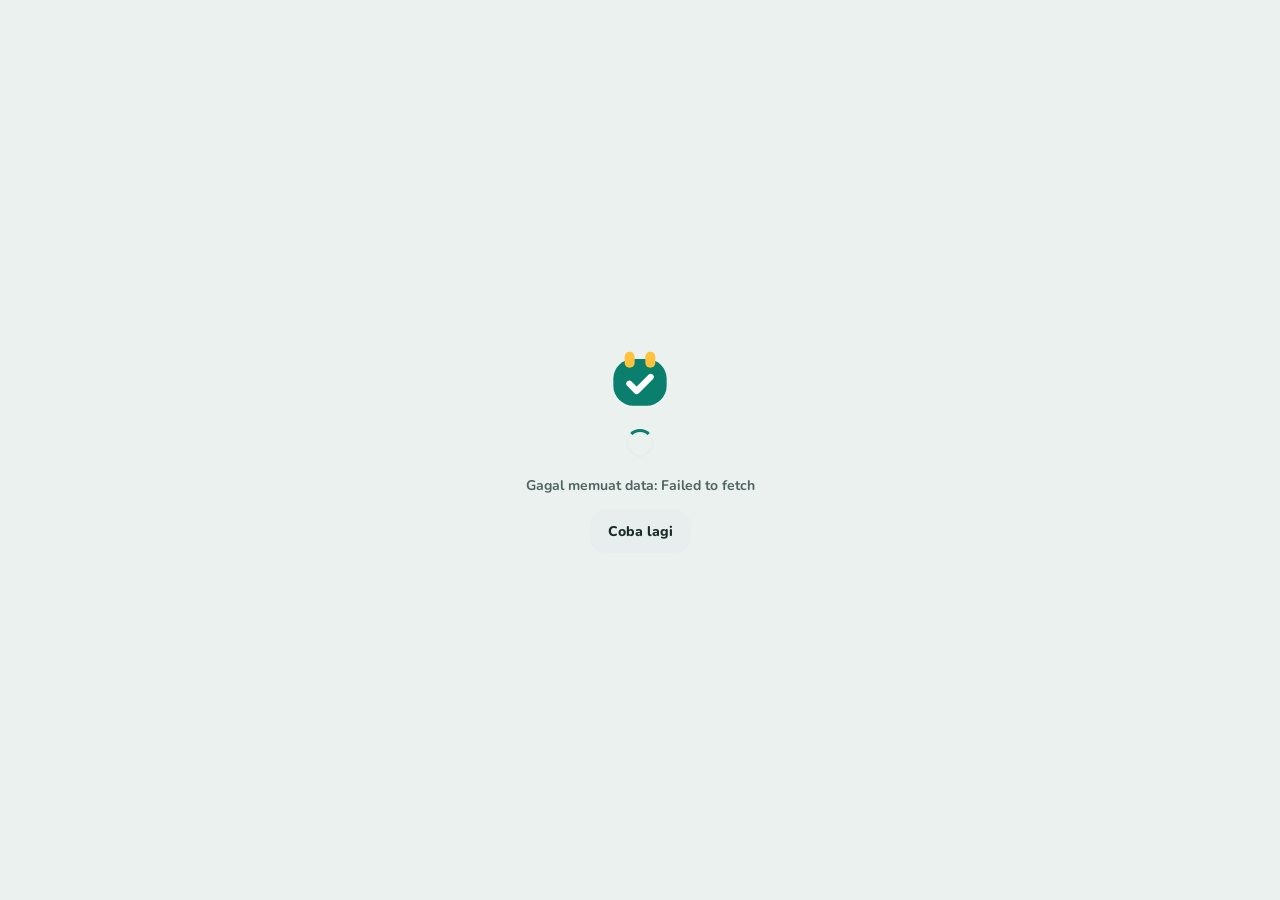
<file: index.html>
<!DOCTYPE html>
<html lang="id">
<head>
  <meta charset="UTF-8" />
  <meta name="viewport" content="width=device-width, initial-scale=1.0, viewport-fit=cover" />
  <meta name="theme-color" content="#F2F6F5" />
  <meta name="description" content="Jadwalin — agenda kegiatan toko" />
  <meta name="apple-mobile-web-app-capable" content="yes" />
  <meta name="mobile-web-app-capable" content="yes" />
  <meta name="apple-mobile-web-app-title" content="Jadwalin" />
  <meta name="apple-mobile-web-app-status-bar-style" content="default" />
  <title>Jadwalin</title>
  <link rel="manifest" href="manifest.json" />
  <link rel="icon" type="image/svg+xml" href="icons/icon.svg" />
  <link rel="apple-touch-icon" href="icons/apple-touch-icon.png" />
  <link rel="preconnect" href="https://fonts.googleapis.com" />
  <link rel="preconnect" href="https://fonts.gstatic.com" crossorigin />
  <link rel="stylesheet" href="https://fonts.googleapis.com/css2?family=Fredoka:wght@600&family=Nunito:wght@400;700;800&display=swap" />
  <link rel="stylesheet" href="css/style.css" />
  <script>
    (function () {
      try {
        var t = localStorage.getItem('jw_theme'), p = localStorage.getItem('jw_palette');
        if (t === 'light' || t === 'dark') document.documentElement.dataset.theme = t;
        if (p === 'lavender' || p === 'peach') document.documentElement.dataset.palette = p;
      } catch (e) {}
    })();
  </script>
</head>
<body>
  <svg width="0" height="0" style="position:absolute" aria-hidden="true">
    <defs>
      <symbol id="i-plus" viewBox="0 0 24 24"><path d="M12 5v14M5 12h14"/></symbol>
      <symbol id="i-minus" viewBox="0 0 24 24"><path d="M5 12h14"/></symbol>
      <symbol id="i-filter" viewBox="0 0 24 24"><path d="M4 7h9M17 7h3M4 17h3M11 17h9"/><circle cx="15" cy="7" r="2.2"/><circle cx="9" cy="17" r="2.2"/></symbol>
      <symbol id="i-gear" viewBox="0 0 24 24"><circle cx="12" cy="12" r="3"/><path d="M19.4 15a1.65 1.65 0 00.33 1.82l.06.06a2 2 0 010 2.83 2 2 0 01-2.83 0l-.06-.06a1.65 1.65 0 00-1.82-.33 1.65 1.65 0 00-1 1.51V21a2 2 0 01-4 0v-.09A1.65 1.65 0 009 19.4a1.65 1.65 0 00-1.82.33l-.06.06a2 2 0 01-2.83 0 2 2 0 010-2.83l.06-.06a1.65 1.65 0 00.33-1.82 1.65 1.65 0 00-1.51-1H3a2 2 0 010-4h.09A1.65 1.65 0 004.6 9a1.65 1.65 0 00-.33-1.82l-.06-.06a2 2 0 010-2.83 2 2 0 012.83 0l.06.06a1.65 1.65 0 001.82.33H9a1.65 1.65 0 001-1.51V3a2 2 0 014 0v.09a1.65 1.65 0 001 1.51 1.65 1.65 0 001.82-.33l.06-.06a2 2 0 012.83 0 2 2 0 010 2.83l-.06.06a1.65 1.65 0 00-.33 1.82V9a1.65 1.65 0 001.51 1H21a2 2 0 010 4h-.09a1.65 1.65 0 00-1.51 1z"/></symbol>
      <symbol id="i-chev-l" viewBox="0 0 24 24"><path d="M15 18l-6-6 6-6"/></symbol>
      <symbol id="i-chev-r" viewBox="0 0 24 24"><path d="M9 6l6 6-6 6"/></symbol>
      <symbol id="i-chev-d" viewBox="0 0 24 24"><path d="M6 9l6 6 6-6"/></symbol>
      <symbol id="i-check" viewBox="0 0 24 24"><path d="M5 12.5l4.5 4.5L19 7.5"/></symbol>
      <symbol id="i-x" viewBox="0 0 24 24"><path d="M6.5 6.5l11 11M17.5 6.5l-11 11"/></symbol>
      <symbol id="i-clock" viewBox="0 0 24 24"><circle cx="12" cy="12" r="8.5"/><path d="M12 7.5V12l3 2"/></symbol>
      <symbol id="i-chat" viewBox="0 0 24 24"><path d="M20.5 11.6a8.4 8.4 0 01-12.3 7.4L3.5 20.5l1.5-4.5a8.4 8.4 0 1115.5-4.4z"/><path d="M9 10.2c.4 1.8 2 3.4 3.8 3.9"/></symbol>
      <symbol id="i-pencil" viewBox="0 0 24 24"><path d="M4 20h4L19 9l-4-4L4 16v4z"/><path d="M13.5 6.5l4 4"/></symbol>
      <symbol id="i-trash" viewBox="0 0 24 24"><path d="M4 7h16M10 11v6M14 11v6M6 7l1 13h10l1-13M9 7V4h6v3"/></symbol>
      <symbol id="i-school" viewBox="0 0 24 24"><path d="M4 20V11l8-5 8 5v9"/><path d="M9.5 20v-5h5v5"/><path d="M12 6V2.5l3.5 1.5L12 5.5"/></symbol>
      <symbol id="i-people" viewBox="0 0 24 24"><circle cx="9" cy="8" r="3.2"/><circle cx="17.2" cy="9" r="2.5"/><path d="M3 19.5c0-3.3 2.7-6 6-6s6 2.7 6 6"/><path d="M15.2 13.8c.6-.2 1.3-.3 2-.3 2.6 0 4.8 2.1 4.8 4.8"/></symbol>
      <symbol id="i-heart" viewBox="0 0 24 24"><path d="M12 20s-7.5-4.6-7.5-10.2A4.3 4.3 0 0112 7.1a4.3 4.3 0 017.5 2.7C19.5 15.4 12 20 12 20z"/></symbol>
      <symbol id="i-pin" viewBox="0 0 24 24"><path d="M12 21s-6.5-5.8-6.5-11.2a6.5 6.5 0 1113 0C18.5 15.2 12 21 12 21z"/><circle cx="12" cy="9.8" r="2.3"/></symbol>
      <symbol id="i-user" viewBox="0 0 24 24"><circle cx="12" cy="8" r="4"/><path d="M4 21c0-4.4 3.6-8 8-8s8 3.6 8 8"/></symbol>
      <symbol id="i-download" viewBox="0 0 24 24"><path d="M12 4v11M7 10l5 5 5-5M5 20h14"/></symbol>
      <symbol id="i-refresh" viewBox="0 0 24 24"><path d="M20 12a8 8 0 11-2.6-5.9"/><path d="M20 4v5h-5"/></symbol>
      <symbol id="i-cal" viewBox="0 0 24 24"><rect x="3.5" y="5" width="17" height="15.5" rx="4"/><path d="M3.5 10h17M8.5 3v4M15.5 3v4"/></symbol>
      <symbol id="i-search" viewBox="0 0 24 24"><circle cx="11" cy="11" r="6.5"/><path d="M16 16l4 4"/></symbol>
      <symbol id="i-tag" viewBox="0 0 24 24"><path d="M3.5 12.5V5a1.5 1.5 0 011.5-1.5h7.5l8 8-9 9-8-8z"/><circle cx="8.5" cy="8.5" r="1.6"/></symbol>
      <symbol id="i-kid" viewBox="0 0 24 24"><circle cx="12" cy="5" r="3.2" style="fill:currentColor;stroke:none"/><path d="M12 9.3c-1.3 0-2.3.4-3-.3L5.3 4.2c-.8-1-2.4 0-1.8 1.2l3.8 6.1c.5.8.8 1.7.8 2.7v5.6c0 1.3 1.1 2.4 2.4 2.4h3c1.3 0 2.4-1.1 2.4-2.4v-5.6c0-1 .3-1.9.8-2.7l3.8-6.1c.6-1.2-1-2.2-1.8-1.2L15 9c-.7.7-1.7.3-3 .3z" style="fill:currentColor;stroke:none"/><circle cx="10.8" cy="3.9" r="1.05" style="fill:#fff;opacity:.55;stroke:none"/><path d="M10.2 13.2v5.6" style="stroke:#fff;opacity:.4;stroke-width:1.4"/></symbol>
      <symbol id="i-list" viewBox="0 0 24 24"><path d="M9 6.5h11M9 12h11M9 17.5h11"/><circle cx="4.6" cy="6.5" r="1.2" style="fill:currentColor;stroke:none"/><circle cx="4.6" cy="12" r="1.2" style="fill:currentColor;stroke:none"/><circle cx="4.6" cy="17.5" r="1.2" style="fill:currentColor;stroke:none"/></symbol>
      <symbol id="i-star" viewBox="0 0 24 24"><path d="M12 3.5l2.6 5.3 5.9.9-4.3 4.1 1 5.8L12 16.9l-5.2 2.7 1-5.8-4.3-4.1 5.9-.9z"/></symbol>
      <symbol id="i-handshake" viewBox="0 0 24 24"><path d="M11 17l2 2a1 1 0 103-3"/><path d="M14 14l2.5 2.5a1 1 0 103-3l-3.88-3.88a3 3 0 00-4.24 0l-.88.88a1 1 0 11-3-3l2.81-2.81a5.79 5.79 0 017.06-.87l.47.28a2 2 0 001.42.25L21 4"/><path d="M21 3l1 11h-2"/><path d="M3 3L2 14l6.5 6.5a1 1 0 103-3"/><path d="M3 4h8"/></symbol>
      <symbol id="i-clipboard" viewBox="0 0 24 24"><rect x="8" y="2.5" width="8" height="4" rx="1.2"/><path d="M16 4.5h1.5a2 2 0 012 2V20a2 2 0 01-2 2h-5"/><path d="M8 4.5H6.5a2 2 0 00-2 2v7"/><path d="M10.6 12.4a1.9 1.9 0 012.7 2.7L8 20.4l-3.6.9.9-3.6z"/></symbol>
      <symbol id="i-phone" viewBox="0 0 24 24"><path d="M5 3.5h3.5l1.8 4.6-2.3 1.4a11 11 0 006 6l1.4-2.3 4.6 1.8V18.5a2 2 0 01-2 2A16.5 16.5 0 013 5.5a2 2 0 012-2z"/></symbol>
      <symbol id="i-note" viewBox="0 0 24 24"><path d="M5 3.5h10l4 4v13H5z"/><path d="M14.5 3.5v4.5H19M8.5 12h7M8.5 16h5"/></symbol>
      <symbol id="i-logo" viewBox="0 0 48 48"><rect x="4" y="9" width="40" height="35" rx="15" style="fill:var(--primary);stroke:none"/><rect x="12.5" y="3.5" width="7.5" height="12" rx="3.75" style="fill:var(--sun);stroke:none"/><rect x="28" y="3.5" width="7.5" height="12" rx="3.75" style="fill:var(--sun);stroke:none"/><path d="M16 27.5l5.5 5.5L32 22.5" style="fill:none;stroke:var(--on-primary);stroke-width:4.6;stroke-linecap:round;stroke-linejoin:round"/></symbol>
    </defs>
  </svg>

  <div class="splash" id="splash">
    <svg class="logo splash-logo" aria-hidden="true"><use href="#i-logo"/></svg>
    <div class="spinner"></div>
    <div class="splash-msg" id="splashMsg">Memuat data<span class="loading-dots"></span></div>
  </div>

  <div class="app" id="app">
    <header class="top">
      <div class="brand">
        <svg class="logo" aria-hidden="true"><use href="#i-logo"/></svg>
        <span class="wordmark">Jadwal<span>in</span></span>
      </div>
      <div class="greet">
        <div class="eyebrow" id="todayLabel"></div>
        <div class="hello" id="helloLabel">Halo!</div>
      </div>
      <button class="round" id="btnSearch" aria-label="Cari" aria-expanded="false" aria-controls="searchPop"><svg class="i"><use href="#i-search"/></svg></button>
      <button class="round" id="btnFilter" aria-label="Filter"><svg class="i"><use href="#i-filter"/></svg><span class="badge-dot" id="filterDot" hidden></span></button>
      <button class="round" id="btnSettings" aria-label="Pengaturan"><svg class="i"><use href="#i-gear"/></svg></button>
      <button class="add-btn" id="btnAdd"><svg class="i"><use href="#i-plus"/></svg>Tambah kegiatan</button>
      <div class="search-pop" id="searchPop" role="search" hidden>
        <label class="search-field">
          <svg class="i" aria-hidden="true"><use href="#i-search"/></svg>
          <input type="search" id="q" placeholder="Cari kegiatan, toko, atau PIC" autocomplete="off" aria-label="Cari kegiatan" />
          <button type="button" class="mini-round" id="qClose" aria-label="Tutup pencarian"><svg class="i"><use href="#i-x"/></svg></button>
        </label>
        <div class="search-results" id="searchResults" aria-live="polite"></div>
      </div>
    </header>

    <div class="stats" id="stats"></div>

    <div class="main" id="main">
      <section class="card cal" id="cal" aria-label="Kalender kegiatan">
        <div class="cal-head">
          <h2 class="cal-title" id="calTitle">—</h2>
          <button class="mini-round" id="calPrev" aria-label="Sebelumnya"><svg class="i"><use href="#i-chev-l"/></svg></button>
          <button class="mini-round" id="calNext" aria-label="Berikutnya"><svg class="i"><use href="#i-chev-r"/></svg></button>
        </div>
        <div class="dow" aria-hidden="true"><span>Min</span><span>Sen</span><span>Sel</span><span>Rab</span><span>Kam</span><span>Jum</span><span>Sab</span></div>
        <div class="days" id="calDays"></div>
        <div class="cal-foot">
          <div class="seg small" role="group" aria-label="Tampilan kalender" id="calMode">
            <button data-mode="bulan">Bulan</button>
            <button data-mode="minggu">Minggu</button>
          </div>
          <button class="chipbtn small" id="calToday" hidden>Hari ini</button>
          <button class="chipbtn small list-btn" id="btnList"><svg class="i"><use href="#i-list"/></svg>Daftar kegiatan</button>
        </div>
      </section>
      <div class="side" id="side"></div>
      <section class="listview" id="listView" aria-label="Daftar kegiatan" hidden></section>
    </div>
  </div>

  <button class="fab" id="fab"><svg class="i"><use href="#i-plus"/></svg>Tambah</button>

  <div class="scrim" id="scrim" hidden></div>

  <aside class="drawer" id="drawer" role="dialog" aria-modal="true" aria-labelledby="drawerTitle" hidden>
    <div class="drawer-head">
      <button class="round" id="drawerClose" aria-label="Tutup">
        <svg class="i only-phone"><use href="#i-chev-l"/></svg>
        <svg class="i only-wide"><use href="#i-x"/></svg>
      </button>
      <h2 class="drawer-title" id="drawerTitle"></h2>
      <span class="spacer"></span>
    </div>
    <div class="drawer-body" id="drawerBody"></div>
  </aside>

  <form class="dialog" id="dialog" role="dialog" aria-modal="true" aria-labelledby="dialogTitle" novalidate hidden>
    <div class="handle"></div>
    <div class="sheet-head">
      <h2 id="dialogTitle">Kegiatan baru</h2>
      <button type="button" class="round" id="dialogClose" aria-label="Tutup"><svg class="i"><use href="#i-x"/></svg></button>
    </div>
    <div class="dialog-body" id="dialogBody"></div>
  </form>

  <div class="toast" id="toast" role="status" aria-live="polite" hidden></div>

  <script src="js/config.js"></script>
  <script src="js/sheets.js"></script>
  <script src="js/app.js"></script>

  <script>
    if ('serviceWorker' in navigator) {
      const hadController = !!navigator.serviceWorker.controller;
      let reloaded = false;
      navigator.serviceWorker.addEventListener('controllerchange', () => {
        if (!hadController || reloaded) return;
        reloaded = true;
        window.location.reload();
      });
      window.addEventListener('load', () => {
        navigator.serviceWorker.register('service-worker.js')
          .then(reg => reg.update())
          .catch(() => {});
      });
    }
  </script>
</body>
</html>
</file>
<file: css/style.css>
/* Jadwalin 2 — playful, bubbly, soft minimalism.
   Satu warna utama (palet), netral bernada sama, warna lain hanya untuk jenis kegiatan & status. */
:root {
  --p-light: #0B7F6E;
  --p-dark: #5FD4BD;
  --sun: #FFC23D;
  --fld: #3B82F0;
  --gcom: #F0883A;
  --cx: #9466EC;
  --se: #E0559A;
  --lain: #64748B;
  --ok: #22A05A;
  --warn: #E09A12;
  --bad: #E0505A;

  --primary: var(--p-light);
  --on-primary: #FFFFFF;
  --bg: color-mix(in oklab, var(--p-light) 6%, #F7F8F8);
  --surface: #FFFFFF;
  --surface-2: color-mix(in oklab, var(--p-light) 7%, #F6F7F7);
  --line: color-mix(in oklab, var(--p-light) 12%, #E5E8E7);
  --ink: color-mix(in oklab, var(--p-light) 22%, #141817);
  --ink-2: color-mix(in oklab, var(--p-light) 16%, #56615F);
  --ink-3: color-mix(in oklab, var(--p-light) 12%, #8E9997);
  --shadow-soft: 0 1px 2px rgb(16 32 28 / 0.05), 0 10px 28px -10px rgb(16 32 28 / 0.18);
  --shadow-big: 0 2px 6px rgb(16 32 28 / 0.06), 0 30px 60px -24px rgb(16 32 28 / 0.32);
  --shadow-pop: 0 12px 24px -8px color-mix(in oklab, var(--primary) 55%, transparent);
  --sw-mint: #0B7F6E;
  --sw-lavender: #6A4FD8;
  --sw-peach: #C24E28;

  --font-display: 'Fredoka', 'Nunito', ui-rounded, 'Segoe UI', system-ui, sans-serif;
  --font-body: 'Nunito', ui-rounded, 'Segoe UI', system-ui, sans-serif;
  --spring: cubic-bezier(.34, 1.56, .64, 1);
  color-scheme: light;
}
:root[data-palette="lavender"] { --p-light: #6A4FD8; --p-dark: #B4A3FF; --cx: #17A37F; }
:root[data-palette="peach"] { --p-light: #C24E28; --p-dark: #FF9E7A; --gcom: #2A9FB3; --bad: #C93D6B; }

@media (prefers-color-scheme: dark) {
  :root:not([data-theme="light"]) {
    --primary: var(--p-dark);
    --on-primary: #0E1312;
    --bg: color-mix(in oklab, var(--p-dark) 5%, #0F1212);
    --surface: color-mix(in oklab, var(--p-dark) 7%, #171B1B);
    --surface-2: color-mix(in oklab, var(--p-dark) 11%, #1E2323);
    --line: color-mix(in oklab, var(--p-dark) 14%, #2A302F);
    --ink: color-mix(in oklab, var(--p-dark) 10%, #EEF2F1);
    --ink-2: color-mix(in oklab, var(--p-dark) 12%, #A9B3B1);
    --ink-3: color-mix(in oklab, var(--p-dark) 12%, #737E7C);
    --shadow-soft: 0 1px 2px rgb(0 0 0 / 0.4), 0 12px 30px -12px rgb(0 0 0 / 0.7);
    --shadow-big: 0 2px 6px rgb(0 0 0 / 0.4), 0 30px 60px -24px rgb(0 0 0 / 0.8);
    --sw-mint: #5FD4BD;
    --sw-lavender: #B4A3FF;
    --sw-peach: #FF9E7A;
    color-scheme: dark;
  }
}
:root[data-theme="dark"] {
  --primary: var(--p-dark);
  --on-primary: #0E1312;
  --bg: color-mix(in oklab, var(--p-dark) 5%, #0F1212);
  --surface: color-mix(in oklab, var(--p-dark) 7%, #171B1B);
  --surface-2: color-mix(in oklab, var(--p-dark) 11%, #1E2323);
  --line: color-mix(in oklab, var(--p-dark) 14%, #2A302F);
  --ink: color-mix(in oklab, var(--p-dark) 10%, #EEF2F1);
  --ink-2: color-mix(in oklab, var(--p-dark) 12%, #A9B3B1);
  --ink-3: color-mix(in oklab, var(--p-dark) 12%, #737E7C);
  --shadow-soft: 0 1px 2px rgb(0 0 0 / 0.4), 0 12px 30px -12px rgb(0 0 0 / 0.7);
  --shadow-big: 0 2px 6px rgb(0 0 0 / 0.4), 0 30px 60px -24px rgb(0 0 0 / 0.8);
  --sw-mint: #5FD4BD;
  --sw-lavender: #B4A3FF;
  --sw-peach: #FF9E7A;
  color-scheme: dark;
}

* { box-sizing: border-box; margin: 0; padding: 0; }
[hidden] { display: none !important; }
html { -webkit-text-size-adjust: 100%; }
body {
  min-height: 100vh;
  background-color: var(--bg);
  background-image:
    radial-gradient(40rem 28rem at 0% -10%, color-mix(in oklab, var(--primary) 12%, transparent), transparent 70%),
    radial-gradient(34rem 24rem at 100% 0%, color-mix(in oklab, var(--sun) 14%, transparent), transparent 70%);
  background-repeat: no-repeat;
  color: var(--ink);
  font-family: var(--font-body);
  font-size: 15px;
  line-height: 1.5;
  -webkit-font-smoothing: antialiased;
  padding-bottom: calc(96px + env(safe-area-inset-bottom, 0px));
}
body.locked { overflow: hidden; }
button, input, select, textarea { font: inherit; color: inherit; }
button { -webkit-tap-highlight-color: transparent; }
:focus-visible { outline: 3px solid color-mix(in oklab, var(--primary) 55%, transparent); outline-offset: 2px; }
.i { width: 20px; height: 20px; fill: none; stroke: currentColor; stroke-width: 2.2; stroke-linecap: round; stroke-linejoin: round; flex: none; }
.logo { width: 40px; height: 40px; flex: none; }

/* ---------- splash ---------- */
.splash {
  position: fixed; inset: 0; z-index: 50; background: var(--bg);
  display: flex; flex-direction: column; align-items: center; justify-content: center; gap: 18px;
  transition: opacity .35s;
}
.splash.hidden { opacity: 0; pointer-events: none; }
.splash-logo { width: 64px; height: 64px; animation: float 2.4s ease-in-out infinite; }
.spinner { width: 28px; height: 28px; border-radius: 50%; border: 3px solid var(--surface-2); border-top-color: var(--primary); animation: spin .8s linear infinite; }
.splash-msg { color: var(--ink-2); font-weight: 700; font-size: 14px; text-align: center; max-width: 34ch; padding: 0 20px; }
.splash-msg .btn-plain { margin-top: 14px; }
.loading-dots::after { content: ''; display: inline-block; min-width: 16px; text-align: left; animation: dots 1.2s steps(4, end) infinite; }

/* ---------- app shell ---------- */
.app {
  max-width: 1440px; margin: 0 auto;
  padding: calc(14px + env(safe-area-inset-top, 0px)) max(14px, env(safe-area-inset-right, 0px)) 24px max(14px, env(safe-area-inset-left, 0px));
  display: flex; flex-direction: column; gap: 16px;
}
.top { display: flex; align-items: center; gap: 10px; flex-wrap: wrap; }
.brand { display: flex; align-items: center; gap: 10px; }
.wordmark { display: none; font-family: var(--font-display); font-weight: 600; font-size: 22px; letter-spacing: -0.01em; }
.wordmark span { color: var(--primary); }
.greet { flex: 1; min-width: 0; }
.eyebrow { font-size: 12px; font-weight: 800; color: var(--ink-3); }
.hello { font-family: var(--font-display); font-weight: 600; font-size: 22px; line-height: 1.15; white-space: nowrap; overflow: hidden; text-overflow: ellipsis; }
.round {
  width: 40px; height: 40px; border-radius: 50%; border: 0; flex: none; position: relative;
  background: var(--surface); box-shadow: var(--shadow-soft); color: var(--ink);
  display: grid; place-items: center; cursor: pointer; transition: transform .3s var(--spring);
}
.round:active { transform: scale(.9); }
.round[aria-expanded="true"] { background: var(--primary); color: var(--on-primary); }
.badge-dot { position: absolute; top: 8px; right: 9px; width: 9px; height: 9px; border-radius: 50%; background: var(--primary); box-shadow: 0 0 0 2px var(--surface); }
.top { position: relative; }
.search-pop {
  position: absolute; left: 0; right: 0; top: calc(100% + 10px); z-index: 25;
  display: flex; flex-direction: column; gap: 8px;
}
.search-field {
  display: flex; align-items: center; gap: 10px; height: 50px; padding: 0 7px 0 16px;
  background: var(--surface); border-radius: 999px; box-shadow: var(--shadow-big); color: var(--ink-3);
}
.search-field:focus-within { box-shadow: var(--shadow-big), inset 0 0 0 2px var(--primary); }
.search-field input { border: 0; background: transparent; outline: none; flex: 1; min-width: 0; font-weight: 700; font-size: 16px; color: var(--ink); }
.search-field input::placeholder { color: var(--ink-3); }
.search-field input::-webkit-search-cancel-button { display: none; }
.search-results {
  background: var(--surface); border-radius: 24px; box-shadow: var(--shadow-big); padding: 8px;
  max-height: min(62vh, 540px); overflow-y: auto; overscroll-behavior: contain;
  display: flex; flex-direction: column; gap: 6px;
}
.search-results:empty { display: none; }
.search-results .act { box-shadow: none; background: var(--surface-2); }
.search-note { padding: 12px 14px; text-align: center; font-weight: 700; font-size: 13.5px; color: var(--ink-2); }
.add-btn {
  display: none; align-items: center; gap: 8px; height: 44px; padding: 0 20px 0 15px; border: 0; border-radius: 999px;
  background: var(--primary); color: var(--on-primary); font-weight: 800; font-size: 14.5px; white-space: nowrap;
  box-shadow: var(--shadow-pop); cursor: pointer; transition: transform .3s var(--spring);
}
.add-btn .i { stroke-width: 2.8; }
.add-btn:hover { transform: translateY(-1px) scale(1.02); }
.add-btn:active { transform: scale(.95); }
.fab {
  position: fixed; z-index: 10;
  right: max(16px, calc(env(safe-area-inset-right, 0px) + 16px));
  bottom: calc(18px + env(safe-area-inset-bottom, 0px));
  display: flex; align-items: center; gap: 8px; border: 0; padding: 14px 20px 14px 16px; border-radius: 999px;
  background: var(--primary); color: var(--on-primary); font-weight: 800; font-size: 15px;
  box-shadow: var(--shadow-pop); cursor: pointer; transition: transform .35s var(--spring);
}
.fab .i { width: 22px; height: 22px; stroke-width: 2.8; }
.fab:active { transform: scale(.93); }

/* ---------- stats ---------- */

/* ---------- shared bits ---------- */
.stats { display: grid; grid-template-columns: repeat(3, minmax(0, 1fr)); gap: 8px; }
.stat { background: var(--surface); border-radius: 20px; padding: 9px 11px 10px; box-shadow: var(--shadow-soft); display: flex; align-items: center; gap: 12px; min-width: 0; }
.stat:nth-child(4) { display: none; }
.stat .ib { display: none; width: 42px; height: 42px; border-radius: 15px; place-items: center; flex: none; }
.stat b { display: block; font-family: var(--font-display); font-weight: 600; font-size: 24px; line-height: 1.15; font-variant-numeric: tabular-nums; }
.stat span.l { display: block; font-size: 11.5px; font-weight: 800; color: var(--ink-2); line-height: 1.25; }
.stat.warn b { color: color-mix(in oklab, var(--warn) 62%, var(--ink)); }
.card { background: var(--surface); border-radius: 26px; padding: 14px; box-shadow: var(--shadow-soft); }
.hue { background: color-mix(in oklab, var(--hue) 15%, var(--surface)); color: color-mix(in oklab, var(--hue) 55%, var(--ink)); }
.h-primary { --hue: var(--primary); } .h-warn { --hue: var(--warn); } .h-ok { --hue: var(--ok); } .h-bad { --hue: var(--bad); }
.seg { display: inline-flex; padding: 4px; gap: 2px; background: var(--surface-2); border-radius: 999px; }
.seg button {
  border: 0; background: transparent; padding: 6px 13px; border-radius: 999px;
  font-weight: 800; font-size: 13px; color: var(--ink-2); cursor: pointer;
  transition: background .2s, color .2s, transform .3s var(--spring);
}
.seg button[aria-pressed="true"] { background: var(--surface); color: var(--ink); box-shadow: var(--shadow-soft); }
.seg button:active { transform: scale(.94); }
.seg.small button { padding: 5px 10px; font-size: 12px; }
.chips { display: flex; flex-wrap: wrap; gap: 6px; }
.chipbtn {
  border: 0; border-radius: 999px; padding: 8px 14px; background: var(--surface-2); color: var(--ink-2);
  font-weight: 800; font-size: 13px; cursor: pointer; transition: transform .3s var(--spring), background .2s;
}
.chipbtn.small { padding: 5px 11px; font-size: 12px; }
.chipbtn[aria-pressed="true"] { background: var(--primary); color: var(--on-primary); }
.chipbtn:active { transform: scale(.93); }
.chip { font-size: 10.5px; font-weight: 800; padding: 2px 8px; border-radius: 999px; letter-spacing: .03em; white-space: nowrap; }
.pill { font-size: 10.5px; font-weight: 800; padding: 2px 8px; border-radius: 999px; white-space: nowrap; }
.link { border: 0; background: none; color: var(--primary); font-weight: 800; cursor: pointer; padding: 4px 8px; }
.sec-head { display: flex; align-items: center; gap: 8px; min-height: 30px; flex-wrap: wrap; }
.sec-title { font-family: var(--font-display); font-weight: 600; font-size: 17px; }
.sec-date { margin-left: auto; font-size: 12px; font-weight: 800; color: var(--ink-3); white-space: nowrap; }
.sec-head .seg { margin-left: auto; }
.sec-note { font-size: 12px; font-weight: 800; color: var(--ink-3); white-space: nowrap; }

/* ---------- calendar (minggu dimulai hari Minggu) ---------- */
.cal-head { display: flex; align-items: center; gap: 6px; margin-bottom: 8px; }
.cal-title { flex: 1; font-family: var(--font-display); font-weight: 600; font-size: 17px; padding-left: 4px; min-width: 0; white-space: nowrap; overflow: hidden; text-overflow: ellipsis; }
.cal-title small { font-family: var(--font-body); font-weight: 800; font-size: 12px; color: var(--ink-3); margin-left: 6px; }
.mini-round { width: 34px; height: 34px; border-radius: 50%; border: 0; background: var(--surface-2); color: var(--ink); display: grid; place-items: center; cursor: pointer; flex: none; transition: transform .3s var(--spring); }
.mini-round:active { transform: scale(.88); }
.mini-round .i { width: 17px; height: 17px; stroke-width: 2.6; }
.dow, .days { display: grid; grid-template-columns: repeat(7, minmax(0, 1fr)); }
.dow span { text-align: center; font-size: 11px; font-weight: 800; color: var(--ink-3); padding: 2px 0 6px; }
.day {
  border: 0; background: transparent; padding: 2px 0 5px; min-width: 0; cursor: pointer;
  display: flex; flex-direction: column; align-items: center; gap: 3px; text-align: left;
}
.day.blank { visibility: hidden; pointer-events: none; }
.day-top { display: flex; align-items: center; justify-content: center; width: 100%; gap: 4px; }
.n {
  width: 100%; max-width: 34px; aspect-ratio: 1; border-radius: 50%;
  display: grid; place-items: center; font-weight: 800; font-size: 13.5px; font-variant-numeric: tabular-nums;
  transition: background .2s, transform .35s var(--spring);
}
.day:hover .n { background: var(--surface-2); }
.day:active .n { transform: scale(.85); }
.day.past .n { color: var(--ink-3); }
.day.sel .n { box-shadow: inset 0 0 0 2px var(--primary); color: var(--ink); }
.day.today .n { background: var(--primary); color: var(--on-primary); }
.day.today.sel .n { box-shadow: 0 0 0 3px color-mix(in oklab, var(--primary) 28%, transparent); }
/* Maksimal 3 tanda per tanggal; jika lebih, tanda ketiga menjadi +N. */
.dots { display: flex; align-items: center; gap: 3px; height: 8px; }
.dots i { width: 6px; height: 6px; border-radius: 50%; background: var(--hue); flex: none; }
.dots i.off { background: transparent; box-shadow: inset 0 0 0 1.5px var(--ink-3); }
.dots b { font-size: 9px; font-weight: 800; color: var(--ink-2); line-height: 1; letter-spacing: -.02em; }
.evs, .more { display: none; }
.cal-foot { display: flex; align-items: center; justify-content: center; flex-wrap: wrap; gap: 8px 10px; margin-top: 8px; }
.list-btn { display: inline-flex; align-items: center; gap: 6px; }
.list-btn .i { width: 15px; height: 15px; stroke-width: 2.4; }

/* ---------- side panel ---------- */
.main { display: flex; flex-direction: column; gap: 16px; }
.side { display: flex; flex-direction: column; gap: 16px; min-width: 0; }
.agenda { display: flex; flex-direction: column; gap: 10px; min-width: 0; }
.list-group { font-size: 11.5px; font-weight: 800; letter-spacing: .07em; text-transform: uppercase; color: var(--ink-3); padding: 6px 6px 0; display: flex; justify-content: space-between; }

.nu { background: color-mix(in oklab, var(--warn) 13%, var(--surface)); }
.nu.calm { background: color-mix(in oklab, var(--ok) 11%, var(--surface)); }
.count {
  min-width: 24px; height: 24px; padding: 0 7px; border-radius: 999px;
  display: inline-grid; place-items: center; font-weight: 800; font-size: 12px;
  background: color-mix(in oklab, var(--warn) 32%, var(--surface)); color: color-mix(in oklab, var(--warn) 45%, var(--ink));
}
.sec-sub { margin: 2px 0 10px; font-size: 13px; font-weight: 700; color: var(--ink-2); }
.nu-list { display: flex; flex-direction: column; gap: 8px; }
.nu-row {
  display: flex; align-items: center; gap: 10px; background: var(--surface); border-radius: 18px;
  padding: 8px 8px 8px 12px; max-height: 90px; overflow: hidden;
  transition: transform .35s var(--spring), opacity .25s, max-height .35s ease, padding .35s ease, margin .35s ease;
}
.nu-row.gone { opacity: 0; transform: scale(.88); max-height: 0; padding-block: 0; margin-top: -8px; }
.nu-row.busy { opacity: .55; pointer-events: none; }
.nu-dot { width: 10px; height: 10px; border-radius: 50%; background: var(--hue); flex: none; }
.nu-body { flex: 1; min-width: 0; cursor: pointer; border: 0; background: none; text-align: left; padding: 0; }
.nu-title { display: block; font-weight: 800; font-size: 14px; white-space: nowrap; overflow: hidden; text-overflow: ellipsis; }
.nu-meta { display: block; font-size: 12px; font-weight: 700; color: var(--ink-2); white-space: nowrap; overflow: hidden; text-overflow: ellipsis; }
.qa { width: 38px; height: 38px; border-radius: 50%; border: 0; display: grid; place-items: center; cursor: pointer; flex: none; transition: transform .3s var(--spring); }
.qa .i { width: 18px; height: 18px; stroke-width: 2.8; }
.qa:active { transform: scale(.85); }
.nu-done { display: flex; align-items: center; gap: 10px; font-weight: 800; font-size: 14px; color: color-mix(in oklab, var(--ok) 55%, var(--ink)); }
.nu-done .i { width: 26px; height: 26px; padding: 4px; border-radius: 50%; background: var(--surface); stroke-width: 3; }
.nu-more { font-size: 12.5px; font-weight: 800; color: var(--ink-2); text-align: center; padding-top: 2px; }

.act {
  display: flex; align-items: center; gap: 12px; width: 100%; text-align: left;
  border: 0; background: var(--surface); border-radius: 22px; padding: 9px 12px 9px 9px;
  box-shadow: var(--shadow-soft); cursor: pointer; transition: transform .3s var(--spring);
}
.act:active { transform: scale(.98); }
.act > .i { color: var(--ink-3); width: 18px; height: 18px; }
.date-b { width: 48px; height: 52px; border-radius: 18px; flex: none; display: flex; flex-direction: column; align-items: center; justify-content: center; line-height: 1; }
.date-b b { font-family: var(--font-display); font-weight: 600; font-size: 20px; }
.date-b small { font-size: 11px; font-weight: 800; margin-top: 3px; }
.act-body { flex: 1; min-width: 0; display: flex; flex-direction: column; gap: 1px; }
.act-top { display: flex; gap: 5px; align-items: center; flex-wrap: wrap; }
.act-title { font-weight: 800; font-size: 15px; white-space: nowrap; overflow: hidden; text-overflow: ellipsis; }
.act-meta { font-size: 12.5px; font-weight: 700; color: var(--ink-2); white-space: nowrap; overflow: hidden; text-overflow: ellipsis; }
.act.is-batal .act-title { text-decoration: line-through; color: var(--ink-3); }

.empty { background: var(--surface); border-radius: 22px; padding: 18px; display: flex; flex-direction: column; align-items: center; gap: 8px; text-align: center; box-shadow: var(--shadow-soft); }
.blob { width: 56px; height: 56px; border-radius: 46% 54% 52% 48% / 56% 44% 56% 44%; background: var(--surface-2); color: var(--primary); display: grid; place-items: center; flex: none; }
.blob .i { width: 26px; height: 26px; }
.empty p { font-weight: 700; color: var(--ink-2); font-size: 14px; }

/* ---------- pop up tanggal & daftar kegiatan ---------- */
.day-list { display: flex; flex-direction: column; gap: 8px; }
.day-list .act, .day-list .empty { box-shadow: none; background: var(--surface-2); }
.day-list .empty .blob { background: var(--surface); }
.type-b .i { width: 24px; height: 24px; }
/* Daftar kegiatan di halaman: HP/tablet menggantikan counter, kalender, dan Perlu update; PC di kolom kanan. */
.listview { display: flex; flex-direction: column; gap: 10px; min-width: 0; }
.lv-head { display: flex; align-items: center; gap: 12px; }
.lv-head h2 { font-family: var(--font-display); font-weight: 600; font-size: 21px; }
.app.view-list #side { display: none; }
@media (max-width: 1099px) { .app.view-list #stats, .app.view-list #cal { display: none; } }
.day-actions .btn-soft { box-shadow: none; padding: 14px 8px; }
.btn-soft.day-add { background: var(--primary); color: var(--on-primary); box-shadow: var(--shadow-pop); }
.btn-soft.day-go { box-shadow: none; background: color-mix(in oklab, var(--primary) 12%, var(--surface)); color: color-mix(in oklab, var(--primary) 70%, var(--ink)); padding: 14px 8px; }
.list-nav { display: flex; align-items: center; gap: 10px; background: var(--surface); border-radius: 22px; padding: 8px; box-shadow: var(--shadow-soft); }
.list-month { flex: 1; min-width: 0; display: flex; flex-direction: column; align-items: center; line-height: 1.2; }
.list-month b { font-family: var(--font-display); font-weight: 600; font-size: 17px; }
.list-month small { font-size: 12px; font-weight: 800; color: var(--ink-3); }

/* ---------- overlays ---------- */
.scrim { position: fixed; inset: 0; z-index: 30; background: color-mix(in oklab, var(--ink) 34%, transparent); animation: fade .25s ease; }
.drawer {
  position: fixed; inset: 0; z-index: 31; background: var(--bg);
  display: flex; flex-direction: column; overflow: hidden;
  padding-top: env(safe-area-inset-top, 0px);
}
.drawer.anim { animation: slidein .45s var(--spring); }
.drawer-head { display: flex; align-items: center; gap: 10px; padding: 12px max(14px, env(safe-area-inset-right, 0px)) 8px max(14px, env(safe-area-inset-left, 0px)); }
.drawer-title { flex: 1; text-align: center; font-family: var(--font-display); font-weight: 600; font-size: 18px; }
.drawer-head .spacer { width: 40px; flex: none; }
.drawer-body {
  flex: 1; min-height: 0; overflow-y: auto; overscroll-behavior: contain;
  padding: 6px max(14px, env(safe-area-inset-right, 0px)) calc(24px + env(safe-area-inset-bottom, 0px)) max(14px, env(safe-area-inset-left, 0px));
  display: flex; flex-direction: column; gap: 16px;
}
.drawer-body > * { flex-shrink: 0; }
.only-wide { display: none; }

.dialog {
  position: fixed; left: 0; right: 0; bottom: 0; z-index: 32; max-height: 92vh; max-height: 92dvh;
  overflow-y: auto; overscroll-behavior: contain;
  background: var(--surface); border-radius: 32px 32px 0 0;
  padding: 10px max(18px, env(safe-area-inset-right, 0px)) calc(20px + env(safe-area-inset-bottom, 0px)) max(18px, env(safe-area-inset-left, 0px));
  display: flex; flex-direction: column; gap: 14px; box-shadow: var(--shadow-big);
}
.dialog.anim { animation: rise .55s var(--spring); }
.handle { width: 44px; height: 5px; border-radius: 999px; background: var(--line); align-self: center; flex: none; }
.sheet-head { display: flex; align-items: center; justify-content: space-between; gap: 10px; }
.sheet-head h2 { font-family: var(--font-display); font-weight: 600; font-size: 21px; }
.sheet-head .round { box-shadow: none; background: var(--surface-2); width: 36px; height: 36px; }
.dialog-body { display: flex; flex-direction: column; gap: 15px; }
.form-grid { display: flex; flex-direction: column; gap: 15px; }

/* ---------- form ---------- */
.field { display: flex; flex-direction: column; gap: 7px; min-width: 0; }
.label { font-size: 12px; font-weight: 800; color: var(--ink-2); letter-spacing: .02em; }
.opt { font-weight: 700; color: var(--ink-3); }
/* 5 jenis kegiatan dalam satu baris: ikon + nama saja. */
.tiles { display: grid; grid-template-columns: repeat(5, minmax(0, 1fr)); gap: 6px; }
.tile {
  border: 0; border-radius: 18px; padding: 10px 2px 9px; background: var(--surface-2);
  display: flex; flex-direction: column; align-items: center; gap: 6px; text-align: center; cursor: pointer; min-width: 0;
  transition: transform .3s var(--spring), background .2s, box-shadow .2s;
}
.tile .ib { width: 38px; height: 38px; border-radius: 14px; display: grid; place-items: center; flex: none; }
.tile b { font-family: var(--font-display); font-weight: 600; font-size: clamp(10.5px, 3.2vw, 12.5px); line-height: 1.15; }
.tile[aria-pressed="true"] { background: color-mix(in oklab, var(--hue) 12%, var(--surface)); box-shadow: inset 0 0 0 2px var(--hue); }
.tile.pop { animation: boing .45s var(--spring); }
.input {
  width: 100%; border: 0; border-radius: 16px; background: var(--surface-2); color: var(--ink);
  padding: 12px 14px; font-weight: 800; font-size: 16px; outline: none;
  box-shadow: inset 0 0 0 2px transparent; transition: box-shadow .2s;
}
.input::placeholder { color: var(--ink-3); font-weight: 700; }
.input:focus { box-shadow: inset 0 0 0 2px var(--primary); }
.stepper { display: flex; align-items: center; gap: 8px; background: var(--surface-2); border-radius: 999px; padding: 5px; width: max-content; }
.stepper button { width: 38px; height: 38px; border-radius: 50%; border: 0; background: var(--surface); color: var(--ink); box-shadow: var(--shadow-soft); display: grid; place-items: center; cursor: pointer; transition: transform .3s var(--spring); }
.stepper button:active { transform: scale(.86); }
.stepper button .i { width: 18px; height: 18px; stroke-width: 2.8; }
.stepper input {
  width: 64px; border: 0; background: transparent; text-align: center; outline: none; color: var(--ink);
  font-family: var(--font-display); font-weight: 600; font-size: 20px; font-variant-numeric: tabular-nums; -moz-appearance: textfield;
}
.stepper input::-webkit-outer-spin-button, .stepper input::-webkit-inner-spin-button { -webkit-appearance: none; margin: 0; }
.stepper input::placeholder { color: var(--ink-3); }
.by { font-size: 12.5px; font-weight: 700; color: var(--ink-2); display: flex; align-items: center; gap: 6px; flex-wrap: wrap; }
.by .i { width: 16px; height: 16px; }
.by .link { padding: 0 2px; font-size: 12.5px; }
.err { font-size: 12.5px; font-weight: 800; color: color-mix(in oklab, var(--bad) 70%, var(--ink)); }
.form-error { background: color-mix(in oklab, var(--bad) 11%, var(--surface)); color: color-mix(in oklab, var(--bad) 70%, var(--ink)); border-radius: 16px; padding: 10px 14px; font-weight: 800; font-size: 13px; }
.form-foot { display: flex; align-items: center; gap: 10px; flex-wrap: wrap; }
.form-foot .by { flex: 1 1 100%; }
.btn-big {
  border: 0; border-radius: 20px; padding: 15px 22px; background: var(--primary); color: var(--on-primary);
  font-weight: 800; font-size: 16px; box-shadow: var(--shadow-pop); cursor: pointer; transition: transform .3s var(--spring);
  flex: 1;
}
.btn-big:active { transform: scale(.97); }
.btn-big:disabled, .btn-soft:disabled, .sbtn:disabled, .btn-bad:disabled { opacity: .55; cursor: progress; }
.btn-plain { border: 0; border-radius: 16px; padding: 11px 18px; background: var(--surface-2); color: var(--ink); font-weight: 800; cursor: pointer; }
.btn-bad { border: 0; border-radius: 16px; padding: 11px; background: var(--bad); color: var(--surface); font-weight: 800; cursor: pointer; }

/* dropdown with search */
.dropdown { position: relative; }
.dd-btn {
  width: 100%; display: flex; align-items: center; gap: 10px; border: 0; border-radius: 16px; background: var(--surface-2);
  padding: 12px 14px; font-weight: 800; font-size: 15px; color: var(--ink); text-align: left; cursor: pointer;
  box-shadow: inset 0 0 0 2px transparent; transition: box-shadow .2s;
}
.dd-btn:focus-visible, .dropdown.open .dd-btn { box-shadow: inset 0 0 0 2px var(--primary); outline: none; }
.dd-btn .lead { color: var(--primary); }
.dd-text { flex: 1; min-width: 0; white-space: nowrap; overflow: hidden; text-overflow: ellipsis; }
.dd-btn.is-empty .dd-text { color: var(--ink-3); font-weight: 700; }
.dd-btn .chev { color: var(--ink-3); width: 18px; height: 18px; transition: transform .2s; }
.dropdown.open .chev { transform: rotate(180deg); }
.dd-menu {
  position: absolute; left: 0; right: 0; top: calc(100% + 6px); z-index: 5;
  background: var(--surface); border-radius: 18px; box-shadow: var(--shadow-big); border: 1px solid var(--line);
  display: flex; flex-direction: column; max-height: 300px; overflow: hidden;
}
.dd-search { padding: 8px; border-bottom: 1px solid var(--line); }
.dd-search input { width: 100%; border: 0; border-radius: 12px; background: var(--surface-2); padding: 9px 12px; font-weight: 700; font-size: 15px; outline: none; color: var(--ink); }
.dd-opts { overflow-y: auto; padding: 6px; }
.dd-opt { display: block; width: 100%; text-align: left; border: 0; background: transparent; border-radius: 12px; padding: 9px 12px; font-weight: 700; font-size: 14px; cursor: pointer; color: var(--ink); }
.dd-opt:hover, .dd-opt:focus-visible { background: var(--surface-2); outline: none; }
.dd-opt[aria-selected="true"] { background: color-mix(in oklab, var(--primary) 14%, var(--surface)); color: color-mix(in oklab, var(--primary) 70%, var(--ink)); font-weight: 800; }
.dd-empty { padding: 12px; text-align: center; font-size: 13px; font-weight: 700; color: var(--ink-3); }

/* ---------- detail ---------- */
.hero { border-radius: 30px; padding: 18px; display: flex; flex-direction: column; gap: 10px; position: relative; overflow: hidden; background: color-mix(in oklab, var(--hue) 16%, var(--surface)); }
.hero::before, .hero::after { content: ""; position: absolute; border-radius: 50%; background: color-mix(in oklab, var(--hue) 16%, transparent); }
.hero::before { width: 170px; height: 170px; right: -50px; top: -60px; }
.hero::after { width: 70px; height: 70px; right: 70px; top: 54px; }
.hero > * { position: relative; z-index: 1; }
.hero .ib { width: 54px; height: 54px; border-radius: 19px; background: var(--surface); color: color-mix(in oklab, var(--hue) 70%, var(--ink)); display: grid; place-items: center; }
.hero .ib .i { width: 28px; height: 28px; }
.hero .chip { align-self: flex-start; background: var(--surface); color: color-mix(in oklab, var(--hue) 60%, var(--ink)); }
.hero h3 { font-family: var(--font-display); font-weight: 600; font-size: 26px; line-height: 1.1; text-wrap: balance; overflow-wrap: anywhere; }
.when { font-weight: 800; color: var(--ink-2); font-size: 14px; }
.info { display: flex; flex-direction: column; padding-block: 6px; }
.info-row { display: flex; align-items: center; gap: 12px; padding: 9px 4px; border-top: 1.5px dashed var(--line); }
.info-row:first-child { border-top: 0; }
.ii { width: 34px; height: 34px; border-radius: 12px; background: var(--surface-2); color: var(--ink-2); display: grid; place-items: center; flex: none; }
.ii .i { width: 18px; height: 18px; }
.k { font-size: 12px; font-weight: 800; color: var(--ink-3); line-height: 1.2; }
.v { font-weight: 800; font-size: 14px; overflow-wrap: anywhere; }
.status3 { display: grid; grid-template-columns: repeat(3, minmax(0, 1fr)); gap: 8px; }
.sbtn {
  border: 0; border-radius: 20px; padding: 11px 4px 10px; background: var(--surface); box-shadow: var(--shadow-soft);
  display: flex; flex-direction: column; align-items: center; gap: 6px; font-weight: 800; font-size: 12.5px; color: var(--ink-2);
  cursor: pointer; transition: transform .3s var(--spring), background .2s;
}
.sbtn .ib { width: 34px; height: 34px; border-radius: 50%; display: grid; place-items: center; background: var(--surface-2); }
.sbtn .ib .i { width: 18px; height: 18px; stroke-width: 2.6; }
.sbtn:active { transform: scale(.93); }
.sbtn[aria-pressed="true"] { background: color-mix(in oklab, var(--hue) 15%, var(--surface)); color: color-mix(in oklab, var(--hue) 60%, var(--ink)); box-shadow: inset 0 0 0 2px var(--hue); }
.sbtn[aria-pressed="true"] .ib { background: var(--hue); color: var(--surface); }
.row2 { display: grid; grid-template-columns: repeat(2, minmax(0, 1fr)); gap: 8px; }
.btn-soft {
  border: 0; border-radius: 18px; padding: 12px 8px; display: flex; align-items: center; justify-content: center; gap: 7px;
  background: var(--surface); color: var(--ink); box-shadow: var(--shadow-soft); font-weight: 800; font-size: 13.5px;
  cursor: pointer; transition: transform .3s var(--spring); text-decoration: none;
}
.btn-soft:active { transform: scale(.96); }
.btn-soft .i { width: 18px; height: 18px; }
.btn-soft.wa .i { color: color-mix(in oklab, var(--ok) 70%, var(--ink)); }
.btn-text { border: 0; background: none; color: color-mix(in oklab, var(--bad) 70%, var(--ink)); font-weight: 800; font-size: 14px; padding: 8px; cursor: pointer; display: flex; align-items: center; justify-content: center; gap: 6px; }
.btn-text .i { width: 18px; height: 18px; }
.confirm { background: color-mix(in oklab, var(--bad) 11%, var(--surface)); border-radius: 22px; padding: 14px; display: flex; flex-direction: column; gap: 10px; }
.confirm p { font-weight: 800; font-size: 14px; }
.confirm small { display: block; font-weight: 700; color: var(--ink-2); font-size: 12.5px; }
.confirm .btn-plain { background: var(--surface); }
.muted { font-size: 12px; font-weight: 700; color: var(--ink-3); text-align: center; }

/* ---------- settings ---------- */
.profile { display: flex; align-items: center; gap: 12px; flex-wrap: wrap; }
.avatar {
  width: 54px; height: 54px; flex: none; border-radius: 46% 54% 50% 50% / 54% 46% 54% 46%;
  background: color-mix(in oklab, var(--sun) 42%, var(--surface)); color: color-mix(in oklab, var(--sun) 28%, var(--ink));
  display: grid; place-items: center; font-family: var(--font-display); font-weight: 600; font-size: 23px;
}
.p-body { flex: 1; min-width: 0; }
.p-name { font-family: var(--font-display); font-weight: 600; font-size: 19px; line-height: 1.2; overflow-wrap: anywhere; }
.p-sub { font-size: 12.5px; font-weight: 700; color: var(--ink-2); }
.profile .round { box-shadow: none; background: var(--surface-2); width: 36px; height: 36px; }
.profile .round .i { width: 17px; height: 17px; }
.name-edit { display: flex; gap: 8px; flex-basis: 100%; }
.name-edit .input { flex: 1; min-width: 0; }
.name-edit .btn-plain { background: var(--primary); color: var(--on-primary); }
.group { display: flex; flex-direction: column; gap: 8px; }
.g-label { padding-left: 8px; font-size: 11.5px; font-weight: 800; letter-spacing: .07em; text-transform: uppercase; color: var(--ink-3); }
.srow { display: flex; align-items: center; justify-content: space-between; gap: 8px 10px; padding: 8px 2px; flex-wrap: wrap; border-top: 1.5px dashed var(--line); }
.srow:first-child { border-top: 0; padding-top: 2px; }
.srow > span { font-weight: 800; font-size: 14px; }
.srow > b { font-weight: 800; font-size: 13px; color: var(--ink-2); text-align: right; }
.srow > b.ok { color: color-mix(in oklab, var(--ok) 70%, var(--ink)); }
.card .btn-soft { box-shadow: none; background: var(--surface-2); width: 100%; margin-top: 6px; }
.swatches { display: flex; gap: 6px; flex-wrap: wrap; }
.sw { display: inline-flex; align-items: center; gap: 7px; border: 0; border-radius: 999px; padding: 5px 12px 5px 5px; background: var(--surface-2); color: var(--ink-2); font-weight: 800; font-size: 13px; cursor: pointer; transition: transform .3s var(--spring), box-shadow .2s; }
.sw::before { content: ""; width: 22px; height: 22px; border-radius: 50%; background: var(--c); }
.sw[aria-checked="true"] { color: var(--ink); box-shadow: inset 0 0 0 2px var(--c); }
.sw:active { transform: scale(.94); }
.sw-mint { --c: var(--sw-mint); } .sw-lavender { --c: var(--sw-lavender); } .sw-peach { --c: var(--sw-peach); }
.reg-chip[aria-pressed="true"]::before { content: "✓ "; }
.install { display: flex; align-items: center; gap: 12px; background: color-mix(in oklab, var(--primary) 12%, var(--surface)); }
.install .blob { background: var(--surface); width: 48px; height: 48px; }
.install .blob .i { width: 22px; height: 22px; }
.install-text { flex: 1; min-width: 0; }
.install-text b { display: block; font-weight: 800; font-size: 14px; line-height: 1.25; }
.install-text small { font-size: 12px; font-weight: 700; color: var(--ink-2); }
.btn-pill { border: 0; border-radius: 999px; padding: 9px 14px; background: var(--primary); color: var(--on-primary); font-weight: 800; font-size: 13px; cursor: pointer; flex: none; }
.filter-foot { display: flex; gap: 8px; }
.filter-foot .btn-big { flex: 1; }

/* ---------- toast ---------- */
.toast {
  position: fixed; left: 50%; z-index: 60; transform: translateX(-50%);
  bottom: calc(92px + env(safe-area-inset-bottom, 0px));
  background: var(--ink); color: var(--bg); padding: 11px 18px; border-radius: 999px;
  font-weight: 800; font-size: 13.5px; width: max-content; max-width: calc(100% - 32px); text-align: center;
  box-shadow: var(--shadow-soft); animation: toast .45s var(--spring);
}

/* ---------- transisi keluar ---------- */
.scrim.out { animation: fadeout .2s ease forwards; }
.drawer.out { animation: slideout .22s ease forwards; }
.dialog.out { animation: sink .22s ease forwards; }
.search-pop.anim { animation: pop-in .32s var(--spring); }
.search-pop.out { animation: pop-out .18s ease forwards; }
.toast.out { animation: toast-out .2s ease forwards; }

/* ---------- form extras ---------- */
textarea.input { resize: vertical; min-height: 84px; line-height: 1.45; font-weight: 700; }
.name-step { display: flex; flex-direction: column; align-items: center; gap: 12px; text-align: center; padding: 4px 0; }
.name-step p { font-weight: 700; color: var(--ink-2); font-size: 14px; max-width: 36ch; }
.name-step .field { width: 100%; text-align: left; }
.name-step .btn-big { width: 100%; }
.wa-link { display: inline-flex; align-items: center; gap: 6px; color: color-mix(in oklab, var(--ok) 65%, var(--ink)); text-decoration: none; font-weight: 800; }
.wa-link .i { width: 16px; height: 16px; }
.wa-link:hover { text-decoration: underline; }
.info-row .v.multi { white-space: pre-wrap; font-weight: 700; }

/* ---------- tablet & up ---------- */
@media (min-width: 720px) {
  body { padding-bottom: 24px; }
  .app { padding-left: max(24px, env(safe-area-inset-left, 0px)); padding-right: max(24px, env(safe-area-inset-right, 0px)); padding-top: calc(20px + env(safe-area-inset-top, 0px)); }
  .top { gap: 12px; }
  .wordmark { display: inline; }
  .greet { padding-left: 16px; margin-left: 4px; border-left: 2px dashed var(--line); }
  .add-btn { display: flex; }
  .fab { display: none; }
  .toast { bottom: 28px; }


  .cal { padding: 16px; }
  .cal-head { margin-bottom: 10px; gap: 8px; }
  .cal-title { font-size: 20px; }
  .dow, .days { gap: 6px; }
  .dow span { text-align: left; padding-left: 8px; }
  .day {
    height: 84px; border-radius: 18px; background: var(--surface-2); padding: 5px 6px 6px;
    align-items: stretch; gap: 3px; transition: box-shadow .2s, background .2s, transform .3s var(--spring);
  }
  .day:hover { box-shadow: inset 0 0 0 2px var(--line); }
  .day:active { transform: scale(.97); }
  .day.blank { visibility: visible; background: transparent; }
  .day.sel { background: var(--surface); box-shadow: inset 0 0 0 2px var(--primary); }
  .day.sel .n, .day.today.sel .n { box-shadow: none; }
  .day-top { justify-content: space-between; }
  .n { width: 26px; height: 26px; max-width: none; font-size: 13px; }
  .day:hover .n { background: transparent; }
  .day.today:hover .n { background: var(--primary); }
  .dots { display: none; }
  .evs { display: flex; flex-direction: column; gap: 3px; min-width: 0; }
  .more { display: inline-block; font-size: 10.5px; font-weight: 800; color: var(--ink-2); background: var(--surface); border-radius: 999px; padding: 1px 7px; }
  .ev { display: block; font-size: 11px; font-weight: 800; padding: 2px 7px; border-radius: 8px; white-space: nowrap; overflow: hidden; text-overflow: ellipsis; line-height: 1.45; }
  .ev.off { text-decoration: line-through; opacity: .6; }
  .days.week .day { height: 280px; }
  .cal-foot { justify-content: flex-start; margin-top: 12px; }
  .list-btn { margin-left: auto; }

  .search-pop { left: auto; width: 460px; }

  .stats { grid-template-columns: repeat(4, minmax(0, 1fr)); gap: 12px; }
  .stat { padding: 12px 16px; border-radius: 22px; }
  .stat:nth-child(4) { display: flex; }
  .stat .ib { display: grid; }
  .stat b { font-size: 26px; line-height: 1.05; }
  .stat span.l { font-size: 12.5px; }

  .drawer {
    inset: 12px 12px 12px auto; width: 420px; max-width: calc(100% - 24px);
    border-radius: 30px; box-shadow: var(--shadow-big); padding-top: 0;
  }
  .drawer-head { padding: 16px 16px 8px; }
  .drawer-title { text-align: left; padding-left: 4px; }
  .drawer-head .round { order: 2; }
  .drawer-head .spacer { display: none; }
  .drawer-body { padding: 6px 16px 20px; }
  .only-wide { display: block; }
  .only-phone { display: none; }

  .dialog {
    left: 50%; right: auto; top: 50%; bottom: auto; translate: -50% -50%;
    width: min(640px, calc(100% - 48px)); max-height: calc(100vh - 48px); max-height: calc(100dvh - 48px);
    border-radius: 32px; padding: 22px 24px 24px;
  }
  .dialog.anim { animation: dlg .45s var(--spring); }
  .dialog.out { animation: dlg-out .2s ease forwards; }
  .drawer.out { animation: slideout .22s ease forwards; }
  .dialog .handle { display: none; }
  .tiles { gap: 8px; }
  .tile { padding: 12px 4px 11px; }
  .tile b { font-size: 14px; }
  .form-grid { display: grid; grid-template-columns: repeat(2, minmax(0, 1fr)); gap: 16px; align-items: start; }
  .form-grid .wide-field { grid-column: 1 / -1; }
  .form-foot { flex-wrap: nowrap; }
  .form-foot .by { flex: 1 1 auto; }
  .form-foot .btn-big { flex: 0 0 auto; }
}

/* ---------- desktop ---------- */
@media (min-width: 1100px) {
  .main { display: grid; grid-template-columns: minmax(0, 1fr) 360px; gap: 16px; align-items: start; }
  .main.solo { grid-template-columns: minmax(0, 1fr); }
  .side { display: flex; flex-direction: column; align-items: stretch; gap: 14px; }
  .day { height: 86px; }
  .days.week .day { height: 320px; }
}

@keyframes spin { to { transform: rotate(360deg); } }
@keyframes float { 0%, 100% { transform: translateY(0); } 50% { transform: translateY(-6px); } }
@keyframes dots { 0% { content: ''; } 25% { content: '.'; } 50% { content: '..'; } 75% { content: '...'; } }
@keyframes boing { 0% { transform: scale(1); } 40% { transform: scale(1.06); } 100% { transform: scale(1); } }
@keyframes toast { from { transform: translate(-50%, 12px) scale(.92); } to { transform: translate(-50%, 0) scale(1); } }
@keyframes rise { from { transform: translateY(40px); } to { transform: none; } }
@keyframes slidein { from { transform: translateX(48px); } to { transform: none; } }
@keyframes dlg { from { transform: translateY(18px) scale(.96); } to { transform: none; } }
@keyframes fade { from { opacity: 0; } to { opacity: 1; } }
@keyframes fadeout { to { opacity: 0; } }
@keyframes slideout { to { transform: translateX(56px); opacity: 0; } }
@keyframes sink { to { transform: translateY(70px); opacity: 0; } }
@keyframes dlg-out { to { transform: translateY(12px) scale(.96); opacity: 0; } }
@keyframes pop-in { from { transform: translateY(-8px) scale(.98); opacity: 0; } to { transform: none; opacity: 1; } }
@keyframes pop-out { to { transform: translateY(-8px) scale(.98); opacity: 0; } }
@keyframes toast-out { to { transform: translate(-50%, 14px) scale(.95); opacity: 0; } }
@media (prefers-reduced-motion: reduce) {
  *, *::before, *::after { animation: none !important; transition: none !important; }
}
</file>
